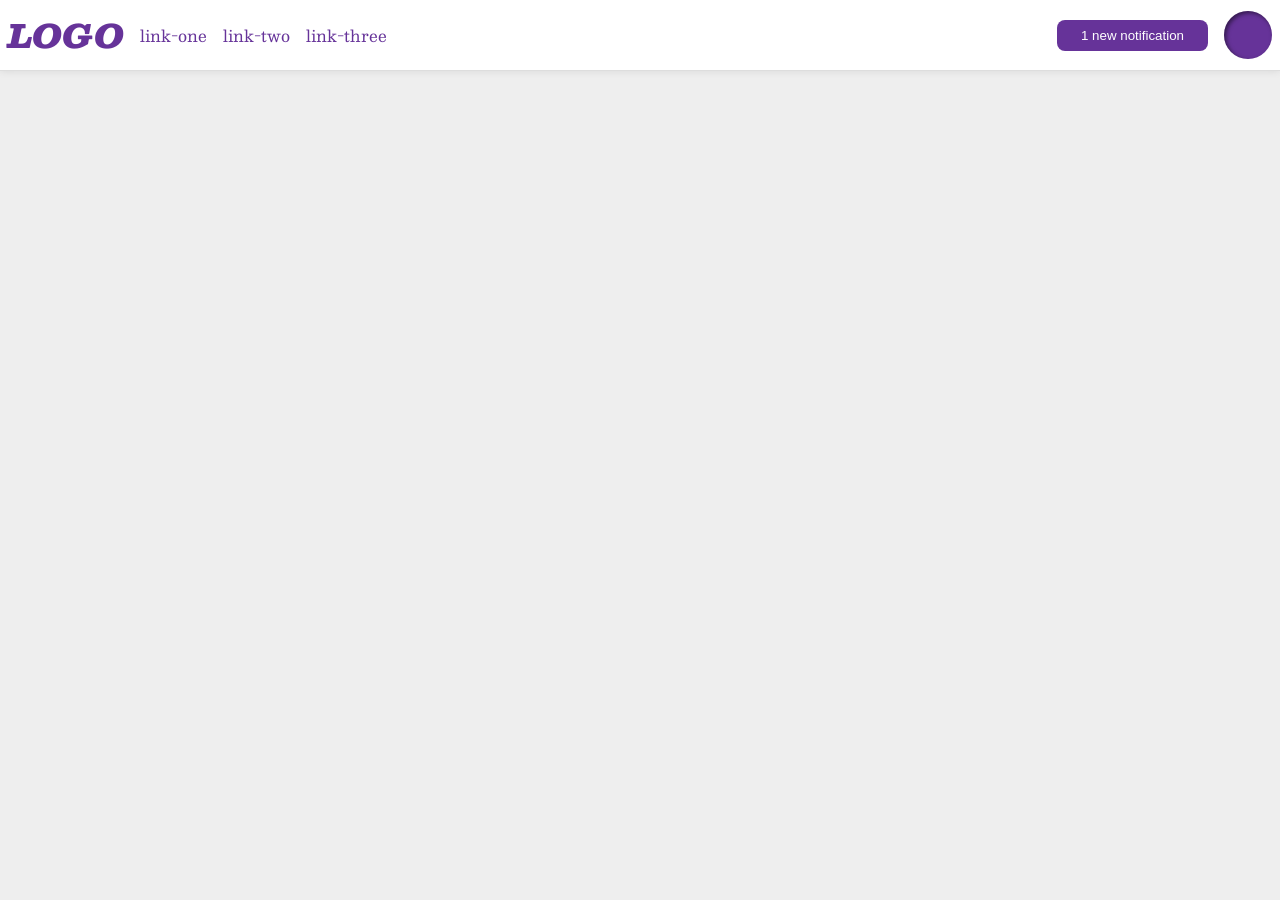
<file: foundations/flex/03-flex-header-2/index.html>
<!DOCTYPE html>
<html lang="en">
  <head>
    <meta charset="UTF-8">
    <meta http-equiv="X-UA-Compatible" content="IE=edge">
    <meta name="viewport" content="width=device-width, initial-scale=1.0">
    <title>Flex Header 2</title>
    <link rel="stylesheet" href="style.css">
  </head>
  <body>
    <div class="header">
      <div class="left-container">
        <div class="logo">
          LOGO
        </div>
        <ul class="links">
          <li><a href="https://google.com">link-one</a></li>
          <li><a href="https://google.com">link-two</a></li>
          <li><a href="https://google.com">link-three</a></li>
        </ul>
      </div>
      <div class="right-container">
        <button class="notifications">
          1 new notification
        </button>
        <div class="profile-image"></div>
      </div>
    </div>
  </body>
</html>
</file>
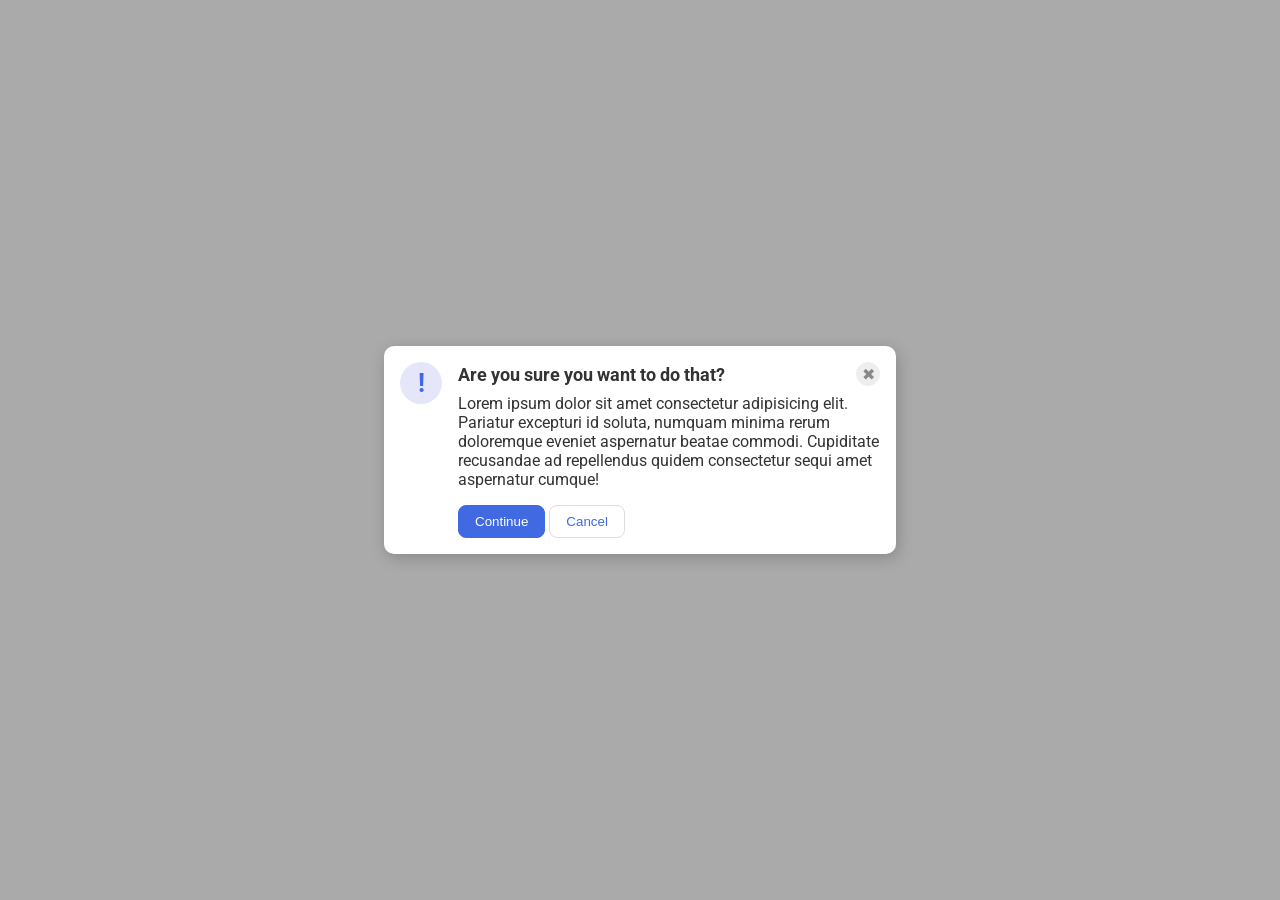
<file: foundations/flex/05-flex-modal/index.html>
<!DOCTYPE html>
<html lang="en">
  <head>
    <meta charset="UTF-8">
    <meta http-equiv="X-UA-Compatible" content="IE=edge">
    <meta name="viewport" content="width=device-width, initial-scale=1.0">
    <link rel="stylesheet" href="style.css">
    <title>Modal</title>
  </head>
  <body>
    <div class="modal">
      <div class="icon">!</div>
      <div class="container">
        <div class="header">Are you sure you want to do that?
          <button class="close-button">✖</button>
        </div>
        <div class="text">Lorem ipsum dolor sit amet consectetur adipisicing elit. Pariatur excepturi id soluta, numquam minima rerum doloremque eveniet aspernatur beatae commodi. Cupiditate recusandae ad repellendus quidem consectetur sequi amet aspernatur cumque!</div>
        <button class="continue">Continue</button>
        <button class="cancel">Cancel</button>
      </div>
    </div>
  </body>
</html>
</file>
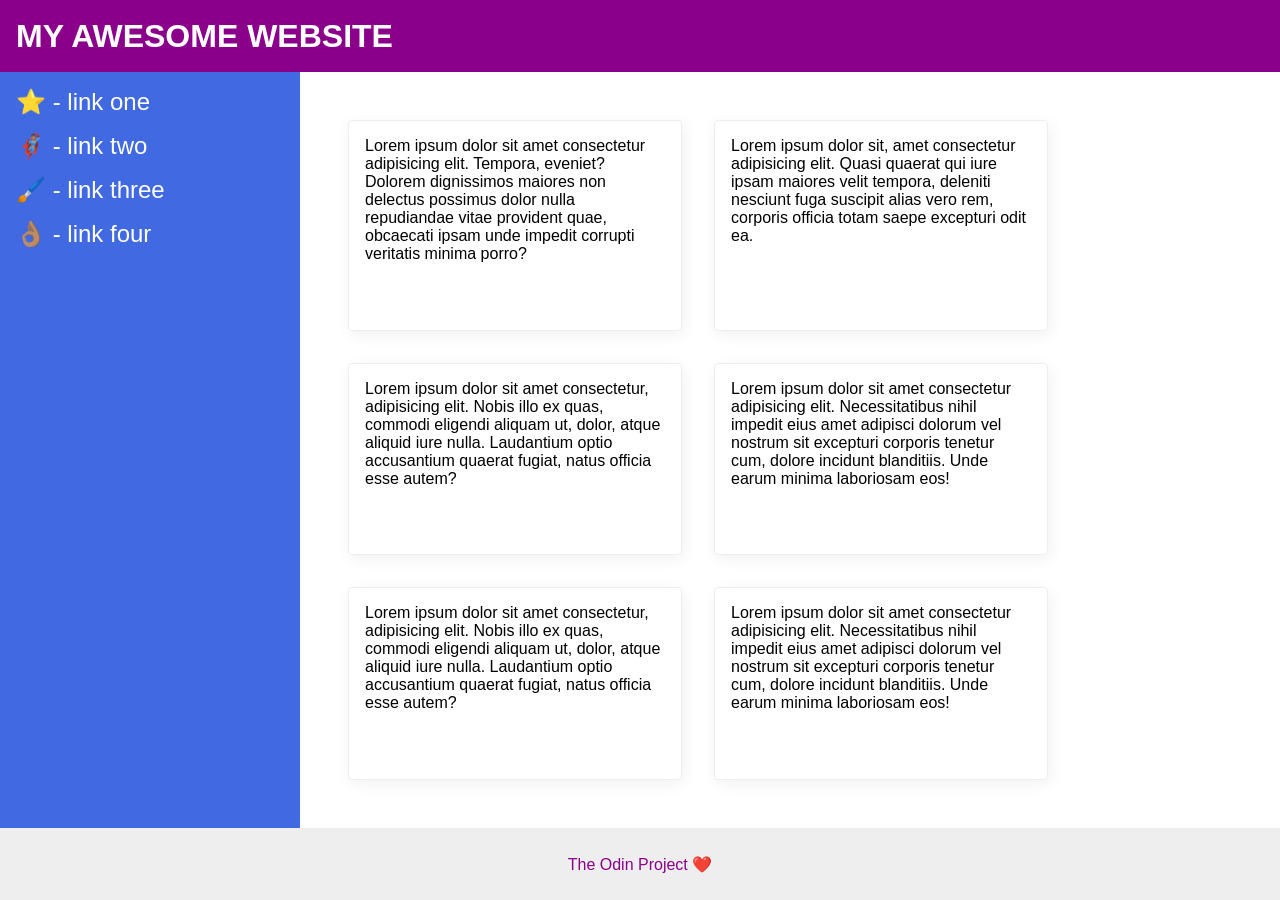
<file: foundations/flex/07-flex-layout-2/index.html>
<!DOCTYPE html>
<html lang="en">
  <head>
    <meta charset="UTF-8">
    <meta http-equiv="X-UA-Compatible" content="IE=edge">
    <meta name="viewport" content="width=device-width, initial-scale=1.0">
    <title>The Holy Grail</title>
    <link rel="stylesheet" href="style.css">
  </head>
  <body>
    <div class="header">
      MY AWESOME WEBSITE
    </div>
    
    <div class="container">
      <div class="sidebar">
        <ul>
          <li><a href="#">⭐ - link one</a></li>
          <li><a href="#">🦸🏽‍♂️ - link two</a></li>
          <li><a href="#">🖌️ - link three</a></li>
          <li><a href="#">👌🏽 - link four</a></li>
        </ul>
      </div>

      <div class="card-container">
        <div class="card">Lorem ipsum dolor sit amet consectetur adipisicing elit. Tempora, eveniet? Dolorem dignissimos maiores non delectus possimus dolor nulla repudiandae vitae provident quae, obcaecati ipsam unde impedit corrupti veritatis minima porro?</div>
        <div class="card">Lorem ipsum dolor sit, amet consectetur adipisicing elit. Quasi quaerat qui iure ipsam maiores velit tempora, deleniti nesciunt fuga suscipit alias vero rem, corporis officia totam saepe excepturi odit ea.</div>
        <div class="card">Lorem ipsum dolor sit amet consectetur, adipisicing elit. Nobis illo ex quas, commodi eligendi aliquam ut, dolor, atque aliquid iure nulla. Laudantium optio accusantium quaerat fugiat, natus officia esse autem?</div>
        <div class="card">Lorem ipsum dolor sit amet consectetur adipisicing elit. Necessitatibus nihil impedit eius amet adipisci dolorum vel nostrum sit excepturi corporis tenetur cum, dolore incidunt blanditiis. Unde earum minima laboriosam eos!</div>
        <div class="card">Lorem ipsum dolor sit amet consectetur, adipisicing elit. Nobis illo ex quas, commodi eligendi aliquam ut, dolor, atque aliquid iure nulla. Laudantium optio accusantium quaerat fugiat, natus officia esse autem?</div>
        <div class="card">Lorem ipsum dolor sit amet consectetur adipisicing elit. Necessitatibus nihil impedit eius amet adipisci dolorum vel nostrum sit excepturi corporis tenetur cum, dolore incidunt blanditiis. Unde earum minima laboriosam eos!</div>
      </div>
      
    </div>
    
    
    <div class="footer">
      The Odin Project ❤️
    </div>
  </body>
</html>
</file>
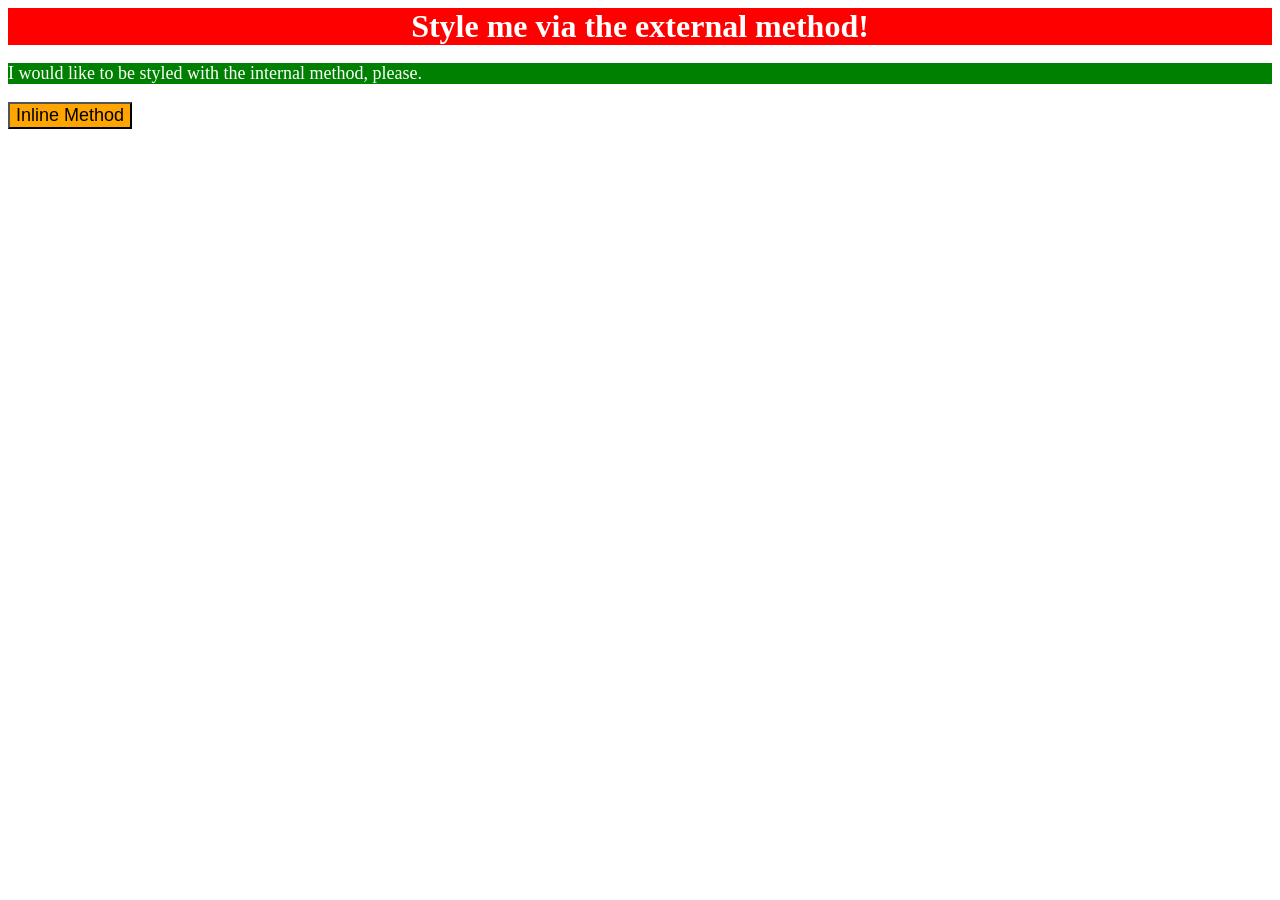
<file: foundations/intro-to-css/01-css-methods/index.html>
<!DOCTYPE html>
<html lang="en">
  <head>
    <meta charset="UTF-8">
    <meta http-equiv="X-UA-Compatible" content="IE=edge">
    <meta name="viewport" content="width=device-width, initial-scale=1.0">
    <link rel="stylesheet" href="style.css">
    <title>Methods for Adding CSS</title>
    <style>
      p {
        background-color: green;
        color: white;
        font-size: 18px;
      }
    </style>
  </head>
  <body>
    <div>Style me via the external method!</div>
    <p>I would like to be styled with the internal method, please.</p>
    <button style="background-color: orange; font-size: 18px;">Inline Method</button>
  </body>
</html>
</file>
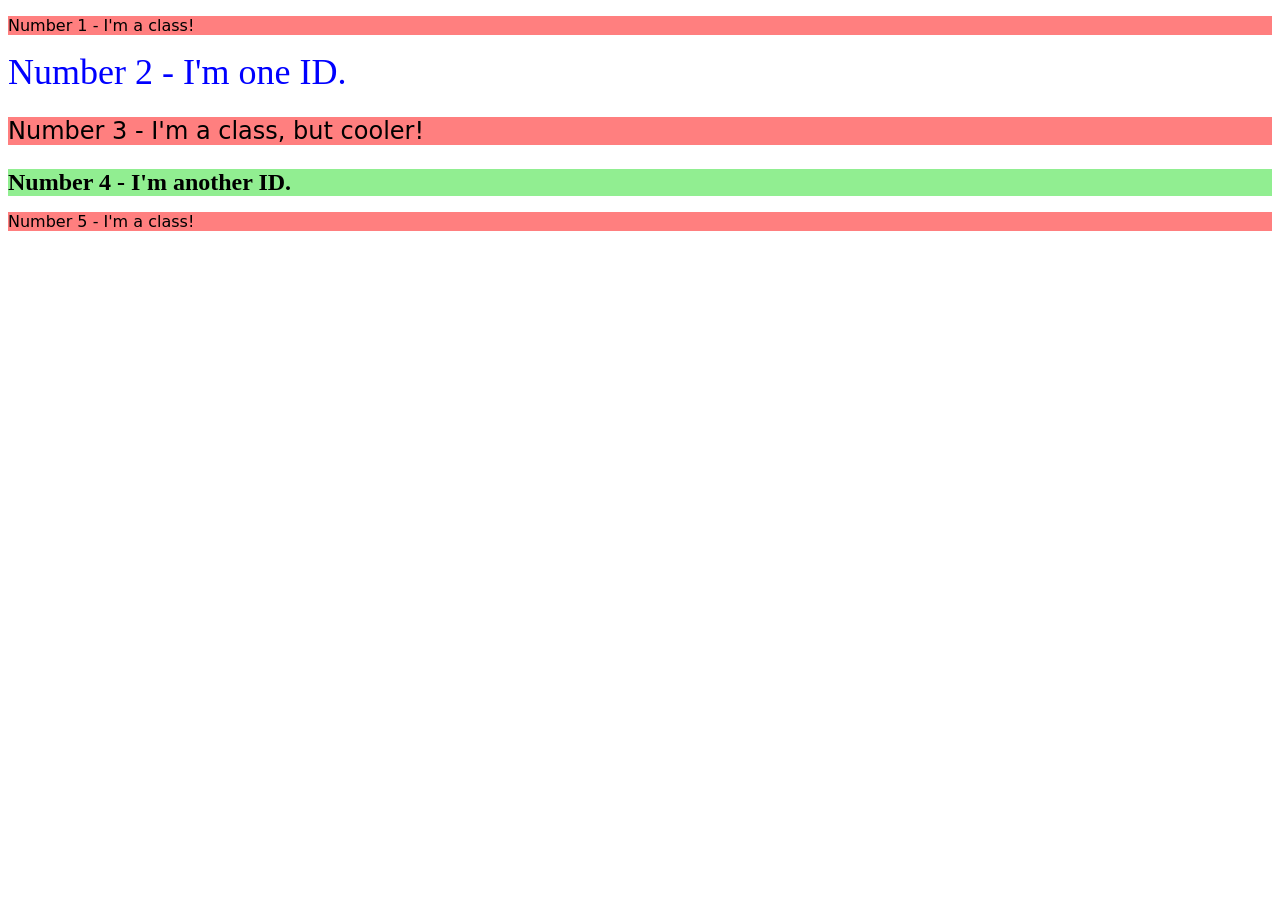
<file: foundations/intro-to-css/02-class-id-selectors/index.html>
<!DOCTYPE html>
<html lang="en">
  <head>
    <meta charset="UTF-8">
    <meta http-equiv="X-UA-Compatible" content="IE=edge">
    <meta name="viewport" content="width=device-width, initial-scale=1.0">
    <title>Class and ID Selectors</title>
    <link rel="stylesheet" href="style.css">
  </head>
  <body>
    <p class="odd">Number 1 - I'm a class!</p>
    <div id="second">Number 2 - I'm one ID.</div>
    <p class="odd third">Number 3 - I'm a class, but cooler!</p>
    <div id="fourth">Number 4 - I'm another ID.</div>
    <p class="odd">Number 5 - I'm a class!</p>
  </body>
</html>
</file>
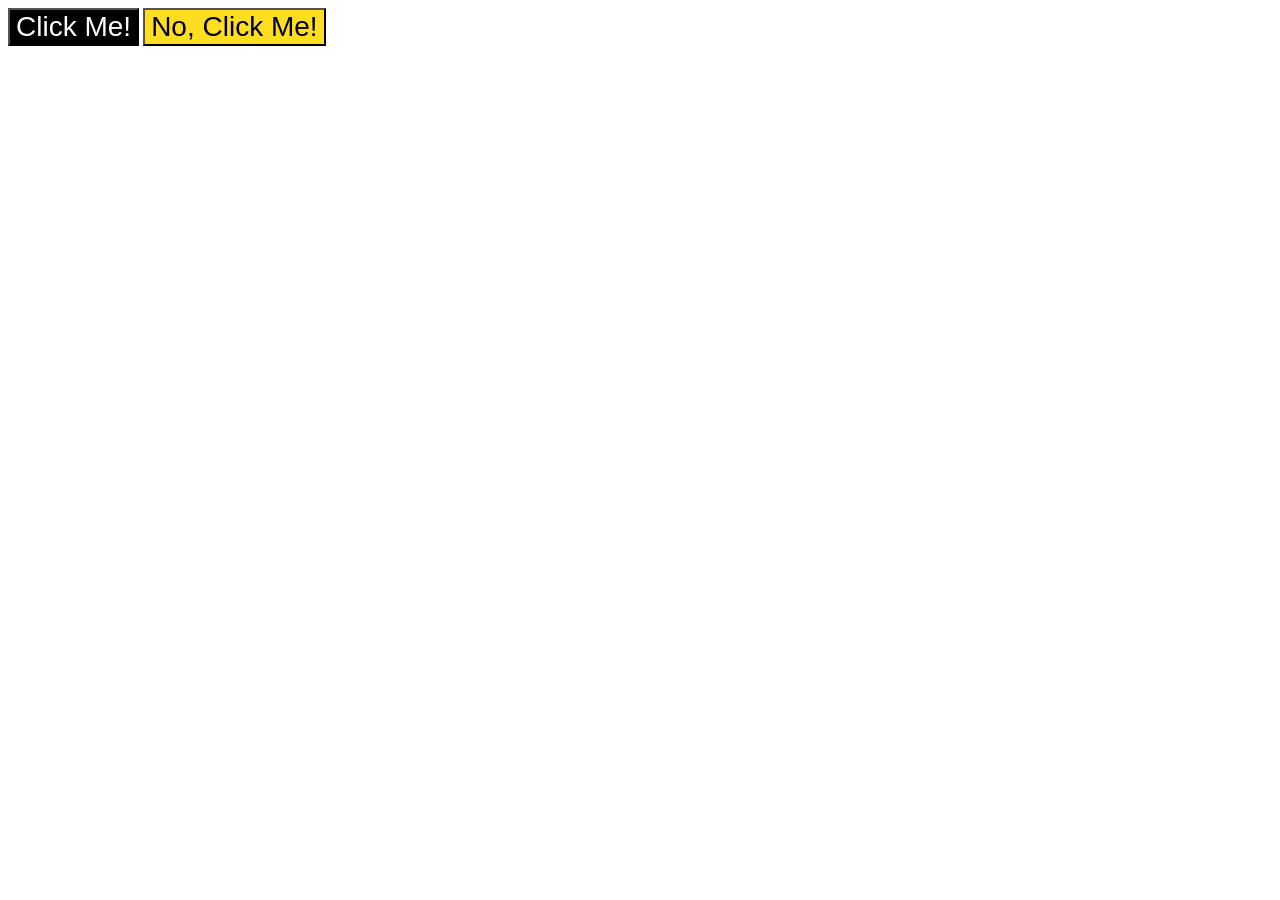
<file: foundations/intro-to-css/03-grouping-selectors/index.html>
<!DOCTYPE html>
<html lang="en">
  <head>
    <meta charset="UTF-8">
    <meta http-equiv="X-UA-Compatible" content="IE=edge">
    <meta name="viewport" content="width=device-width, initial-scale=1.0">
    <title>Grouping Selectors</title>
    <link rel="stylesheet" href="style.css">
  </head>
  <body>
    <button class="button1">Click Me!</button>
    <button class="button2">No, Click Me!</button>
  </body>
</html>
</file>
<file: foundations/flex/03-flex-header-2/style.css>
/* this is some magical font-importing.  
you'll learn about it later. */
@import url('https://fonts.googleapis.com/css2?family=Besley:ital,wght@0,400;1,900&display=swap');

body {
  margin: 0;
  background: #eee;
  font-family: Besley, serif;
}

.header {
  background: white;
  border-bottom: 1px solid #ddd;
  box-shadow: 0 0 8px rgba(0,0,0,.1);
  display: flex;
  justify-content: space-between;
  padding: 8px;
}

.left-container {
  display: flex;
  gap: 16px;
  align-items: center;
}

.right-container {
  display: flex;
  gap: 16px;
  align-items: center;
}

.profile-image {
  background: rebeccapurple;
  box-shadow: inset 2px 2px 4px rgba(0,0,0,.5);
  border-radius: 50%;
  width: 48px;
  height: 48px;
}

.logo {
  color: rebeccapurple;
  font-size: 32px;
  font-weight: 900;
  font-style: italic;
}

button {
  border: none;
  border-radius: 8px;
  background: rebeccapurple;
  color: white;
  padding: 8px 24px;
}

a {
  /* this removes the line under our links */
  text-decoration: none;
  color: rebeccapurple;
}

ul {
  list-style-type: none;
  display: flex;
  margin: 0;
  padding: 0;
  gap: 16px;
}
</file>
<file: foundations/flex/05-flex-modal/style.css>
@import url('https://fonts.googleapis.com/css2?family=Roboto:wght@400;700&display=swap');

html, body {
  height: 100%;
}

body {
  font-family: Roboto, sans-serif;
  margin: 0;
  background: #aaa;
  color: #333;
  /* I'll give you this one for free lol */
  display: flex;
  align-items: center;
  justify-content: center;
}

.modal {
  background: white;
  width: 480px;
  border-radius: 10px;
  box-shadow: 2px 4px 16px rgba(0,0,0,.2);
  display: flex;
  gap: 16px;
  padding: 16px;
}

.header {
  display: flex;
  justify-content: space-between;
  align-items: center;
  font-weight: bold;
  font-size: 18px;
  margin-bottom: 8px;
}

.icon {
  color: royalblue;
  font-size: 26px;
  font-weight: 700;
  background: lavender;
  width: 42px;
  height: 42px;
  border-radius: 50%;
  display: flex;
  align-items: center;
  justify-content: center;
  flex-shrink: 0;
}

.close-button {
  background: #eee;
  border-radius: 50%;
  color: #888;
  font-weight: 400;
  font-size: 16px;
  height: 24px;
  width: 24px;
  display: flex;
  align-items: center;
  justify-content: center;
  border: 1px solid #eee;
  padding: 0;
}

.text {
  margin-bottom: 16px;
}

button {
  cursor: pointer;
  padding: 8px 16px;
  border-radius: 8px;
}

button.continue {
  background: royalblue;
  border: 1px solid royalblue;
  color: white;
}

button.cancel {
  background: white;
  border: 1px solid #ddd;
  color: royalblue;
}
</file>
<file: foundations/flex/07-flex-layout-2/style.css>
body {
  font-family: -apple-system, BlinkMacSystemFont, 'Segoe UI', Roboto, Oxygen, Ubuntu, Cantarell, 'Open Sans', 'Helvetica Neue', sans-serif;
  margin: 0;
  min-height: 100vh;
  display: flex;
  flex-direction: column;
}

.header {
  height: 72px;
  background: darkmagenta;
  color: white;
  font-size: 32px;
  font-weight: 900;
  display: flex;
  align-items: center;
  padding-left: 16px;

}

.footer {
  height: 72px;
  background: #eee;
  color: darkmagenta;
  display: flex;
  justify-content: center;
  align-items: center;
}

.sidebar {
  width: 300px;
  background: royalblue;
  box-sizing: border-box;
  flex-shrink: 0;
  padding: 16px;
}

.card {
  border: 1px solid #eee;
  box-shadow: 2px 4px 16px rgba(0,0,0,.06);
  border-radius: 4px;
  width: 300px;
  height: auto;
  padding: 16px;
}

.container {
  flex: 1;
  display: flex;
}

ul {
  list-style: none;
  margin: 0;
  padding: 0;
}

li {
  margin-bottom: 16px;
}

a {
  text-decoration: none;
  color: white;
  font-size: 24px;
}

.card-container {
  padding: 48px;
  display: flex;
  flex-wrap: wrap;
  gap: 32px;
}
</file>
<file: foundations/intro-to-css/01-css-methods/style.css>
div {
    background-color: red;
    color: white;
    font-size: 32px;
    text-align: center;
    font-weight: bold;
}
</file>
<file: foundations/intro-to-css/02-class-id-selectors/style.css>
/* Add CSS Styling */
.odd {
    background-color: rgb(255, 127, 127);
    font-family: Verdana, "Dejavu Sans", sans-serif;
}

#second {
    color: #0000FF;
    font-size: 36px;
}

.third {
    font-size: 24px;
}

#fourth {
    background-color: hsl(120, 73%, 75%);
    font-weight: bold;
    font-size: 24px;
}
</file>
<file: foundations/intro-to-css/03-grouping-selectors/style.css>
/* Add CSS Styling */
.button1 {
    background-color: black;
    color: rgb(255, 255, 255);
}

.button2 {
    background-color: #ffde21;
}

.button1,
.button2 {
    font-size: 28px;
    font-family: Helvetica, "Times New Roman", sans-serif;
}
</file>
